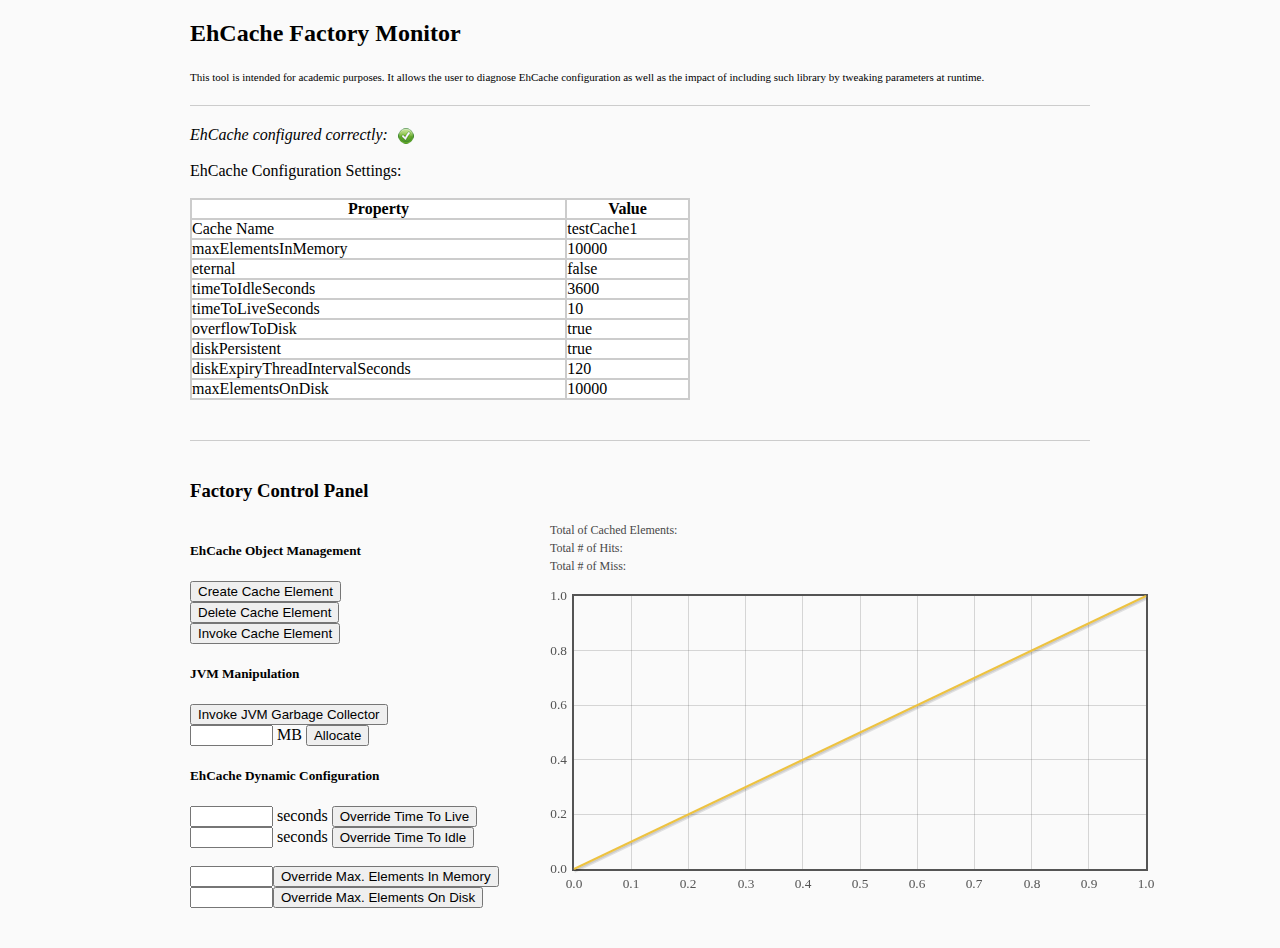
<file: chapter-2/declarative-conf/finished/target/ehcache-configuration-1.0.0/index.html>
<!DOCTYPE html>
<html>
	<head>
		<meta charset="UTF-8"/>
		<title>Chapter 2: EhCache Declarative Configuration</title>
		<link rel="stylesheet" type="text/css" href="css/main.css"/>
		<script src="js/jquery-1.8.2.min.js"></script>
		<script src="js/flot/jquery.flot.js"></script>
		<script src="js/main.js"></script>
	</head>
	<body>
		
		<div id="wrapper">
			
			<div id="header">
				
				<h2>EhCache Factory Monitor</h2>
				<span class="warning">This tool is intended for academic purposes. It allows the user to diagnose EhCache configuration as well as the impact of including such library by tweaking parameters at runtime.</span>
			</div>
			
			<div id="content">
				
				<div>
					<span class="disclaimer">EhCache configured correctly:</span><img id="correct-configuration-icon" src="images/check-icon.gif"/> 
					<br/><br/>
					
					<span>EhCache Configuration Settings:</span>
					<br/><br/>
					
					<table border="1" cellspacing="0" bordercolor="#CCCCCC" cellpadding="0">
						<tr>
							<th>Property</th>
							<th>Value</th>
						</tr>
						<tr>
							<td>Cache Name</td>
							<td>testCache1</td>
						</tr>
						<tr>
							<td>maxElementsInMemory</td>
							<td>10000</td>
						</tr>
						<tr>
							<td>eternal</td>
							<td>false</td>
						</tr>
						<tr>
							<td>timeToIdleSeconds</td>
							<td>3600</td>
						</tr>
						<tr>
							<td>timeToLiveSeconds</td>
							<td>10</td>
						</tr>
						<tr>
							<td>overflowToDisk</td>
							<td>true</td>
						</tr>
						<tr>
							<td>diskPersistent</td>
							<td>true</td>
						</tr>
						<tr>
							<td>diskExpiryThreadIntervalSeconds</td>
							<td>120</td>
						</tr>
						<tr>
							<td>maxElementsOnDisk</td>
							<td>10000</td>
						</tr>
					</table>
				</div>
				
				<!-- FACTORY METHODS -->
				
				<div>
					
					<h3>Factory Control Panel</h3>
					
					<div id="control-panel-left">
						
						<h5>EhCache Object Management</h5>
						
						<input type="button" id="factory-create-new-btn" value="Create Cache Element"/>
						<br/>
						<input type="button" id="factory-delete-random-btn" value="Delete Cache Element"/>
						<br/>
						<input type="button" id="factory-invoke-random-btn" value="Invoke Cache Element"/>
						
						<h5>JVM Manipulation</h5>

						<input type="button" id="factory-garbage-collector" value="Invoke JVM Garbage Collector"/>
						<br/>
						<input type="text" id="factory-megabytes-capacity" class="small-input"/> MB <input type="button" value="Allocate"/>
						
						<h5>EhCache Dynamic Configuration</h5>
						
						<input type="text" id="factory-dynamic-timetolive" class="small-input"/> seconds <input type="button" id="factory-dynamic-timetolive-btn" value="Override Time To Live"/>
						<br/>
						<input type="text" id="factory-dynamic-timetoidle" class="small-input"/> seconds <input type="button" id="factory-dynamic-timetoidle-btn" value="Override Time To Idle"/>
						<br/><br/>
						<input type="text" id="factory-dynamic-memory" class="small-input"/><input type="button" id="factory-dynamic-memory-btn" value="Override Max. Elements In Memory"/>
						
						<br/>
						<input type="text" id="factory-dynamic-disk" class="small-input"/><input type="button" id="factory-dynamic-disk-btn" value="Override Max. Elements On Disk"/>
					</div>
					
					<div id="control-panel-right">
						
						<div>
							
							<span>Total of Cached Elements:</span>
							<br/>
							<span>Total # of Hits:</span>
							<br/>
							<span>Total # of Miss:</span>
							<br/><br/>
							
						</div>
						
						<div id="placeholder" style="width:600px;height:300px"></div>
						
					</div>
					
					<div class="clearer"></div>
					
				</div>
				
			</div>
			
		</div>
		 
	</body>
</html>
</file>
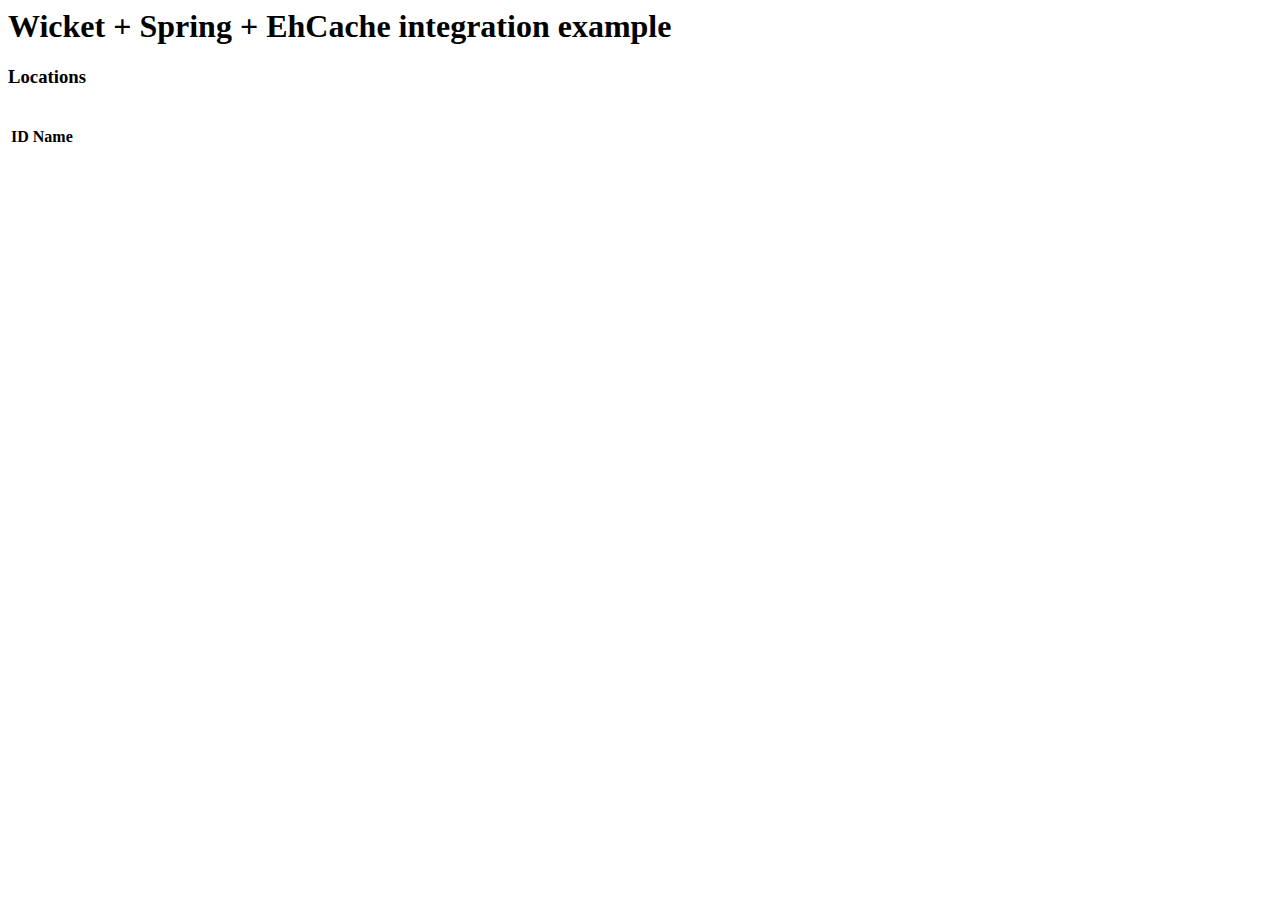
<file: Recipe 9/src/main/java/net/danielwind/effcaching/recipe9/pages/ApplicationHomePage.html>
<html>
	<head>
		<title>Recipe 9 :: EhCache Monitoring and Logging</title>
	</head>
		
	<body>
		<h1>Wicket + Spring + EhCache integration example</h1>
	        <h3>Locations</h3>
	        <br/>
	            <table>
	                <tr><th>ID</th><th>Name</th></tr>
	                <span wicket:id="employees">
	                    <tr>
	                        <td><span wicket:id="id"></span></td>
	                        <td><span wicket:id="firstName"></span></td>
	                        <td><span wicket:id="lastName"></span></td>
	                        <td><span wicket:id="department"></span></td>
	                        <td><span wicket:id="role"></span></td>
	                        <td><span wicket:id="salary"></span></td>
	                    </tr>
	                </span>
	            </table>
	</body>
</html>
</file>
<file: chapter-2/declarative-conf/finished/target/ehcache-configuration-1.0.0/css/main.css>
body{
    background:#FAFAFA;
    margin:0;
    padding:0;
}

#wrapper {
    width:900px;
    margin:auto;
}

#header {
    margin:20px 0 20px 0;
}

.disclaimer {
    font-style:italic;
}

#content table {
    background:#FFFFFF;
    width:500px;
}

#content > div {
    margin-bottom:40px;
    padding-top:20px;
    border-top:1px solid #CCCCCC;
}

#correct-configuration-icon {
    margin:2px 0 0 10px;
    vertical-align:bottom;
}

#control-panel-left {
    float:left;
    width:40%;
}
    
#control-panel-right {
    float:right;
    width:60%;
}

#control-panel-right div span {
    font-size:12px;
    color:#484848;
}

.small-input {
    width:75px;
}

.clearer {
    clear:both;
}

.section-title {
    padding-bottom:10px;
}

.warning {
    font-size:11px;
}
</file>
